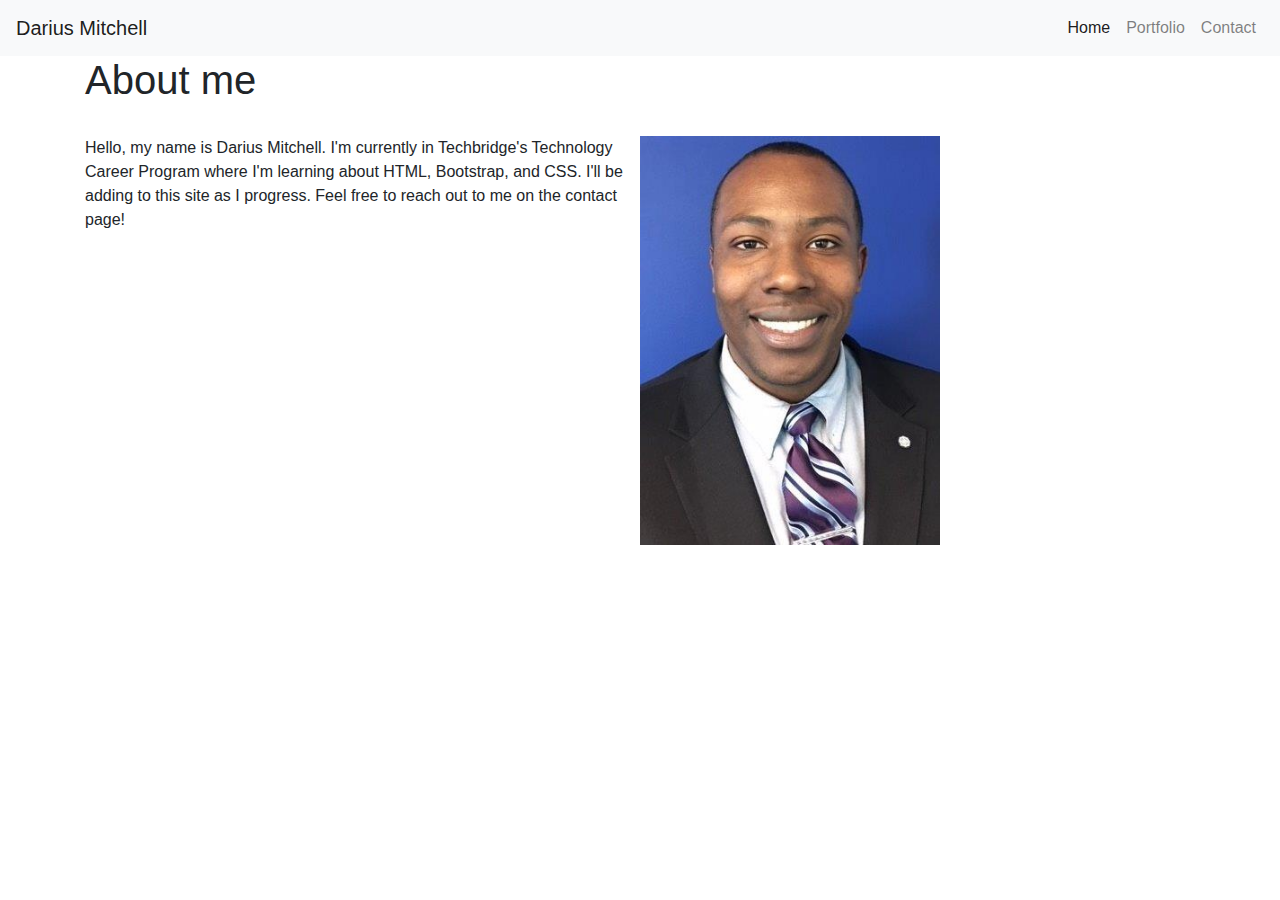
<file: index.html>
<!DOCTYPE html>
<html lang="en">
<head>
    <meta charset="UTF-8">
    <meta name="viewport" content="width=device-width, initial-scale=1.0">
    <link rel="stylesheet" href="https://stackpath.bootstrapcdn.com/bootstrap/4.5.0/css/bootstrap.min.css" integrity="sha384-9aIt2nRpC12Uk9gS9baDl411NQApFmC26EwAOH8WgZl5MYYxFfc+NcPb1dKGj7Sk" crossorigin="anonymous">
    <link rel="stylesheet" href="https://maxcdn.bootstrapcdn.com/bootstrap/4.0.0/css/bootstrap.min.css">
    <script src="https://code.jquery.com/jquery-3.5.1.slim.min.js" integrity="sha384-DfXdz2htPH0lsSSs5nCTpuj/zy4C+OGpamoFVy38MVBnE+IbbVYUew+OrCXaRkfj" crossorigin="anonymous"></script>
    <script src="https://cdn.jsdelivr.net/npm/popper.js@1.16.0/dist/umd/popper.min.js" integrity="sha384-Q6E9RHvbIyZFJoft+2mJbHaEWldlvI9IOYy5n3zV9zzTtmI3UksdQRVvoxMfooAo" crossorigin="anonymous"></script>
    <script src="https://stackpath.bootstrapcdn.com/bootstrap/4.5.0/js/bootstrap.min.js" integrity="sha384-OgVRvuATP1z7JjHLkuOU7Xw704+h835Lr+6QL9UvYjZE3Ipu6Tp75j7Bh/kR0JKI" crossorigin="anonymous"></script>
    <link rel="stylesheet" href="style.css">
    <title>My Profile</title>

</head>
<body>
    <nav class="navbar navbar-expand-lg navbar-light bg-light">
        <a class="navbar-brand" href="index.html">Darius Mitchell</a>
        <button class="navbar-toggler" type="button" data-toggle="collapse" data-target="#navbarSupportedContent" aria-controls="navbarSupportedContent" aria-expanded="false" aria-label="Toggle navigation">
          <span class="navbar-toggler-icon"></span>
        </button>
      
        <div class="collapse navbar-collapse" id="navbarSupportedContent">
          <ul class="navbar-nav ml-auto">
            <li class="nav-item active">
              <a class="nav-link" href="index.html">Home <span class="sr-only">(current)</span></a>
            </li>
            <li class="nav-item">
              <a class="nav-link" href="portfolio.html">Portfolio</a>
            </li>
            <li class="nav-item">
              <a class="nav-link" href="contact.html">Contact</a>
            </li>
          </ul>
        
        </div>
      </nav>

      <div class="container">
        <div class="row">
          <div class="col-md-12">
          <h1>About me</h1> <br>
        </div>
          <div class="col-md-6">
            <p>Hello, my name is Darius Mitchell. I'm currently in Techbridge's Technology Career Program where I'm learning about HTML, Bootstrap, and CSS. I'll be adding to this site as I progress. Feel free to reach out to me on the contact page!</p>
          </div>
        
          <a id="my-pic" class ="picture" href="http://www.linkedin.com/in/dariuskmitchell"><img class="picture"src="./Darius.Mitchell.jpg"  alt="Darius' Picture" width="300"/></a></div>
        
      </div>
      
</body>
</html>
</file>
<file: style.css>
.picture{
    border-color: black;
    border-width: 10px;
}

.navbar-nav{
    float: right;
}

.nav-item{
    text-align: right;
}
</file>
